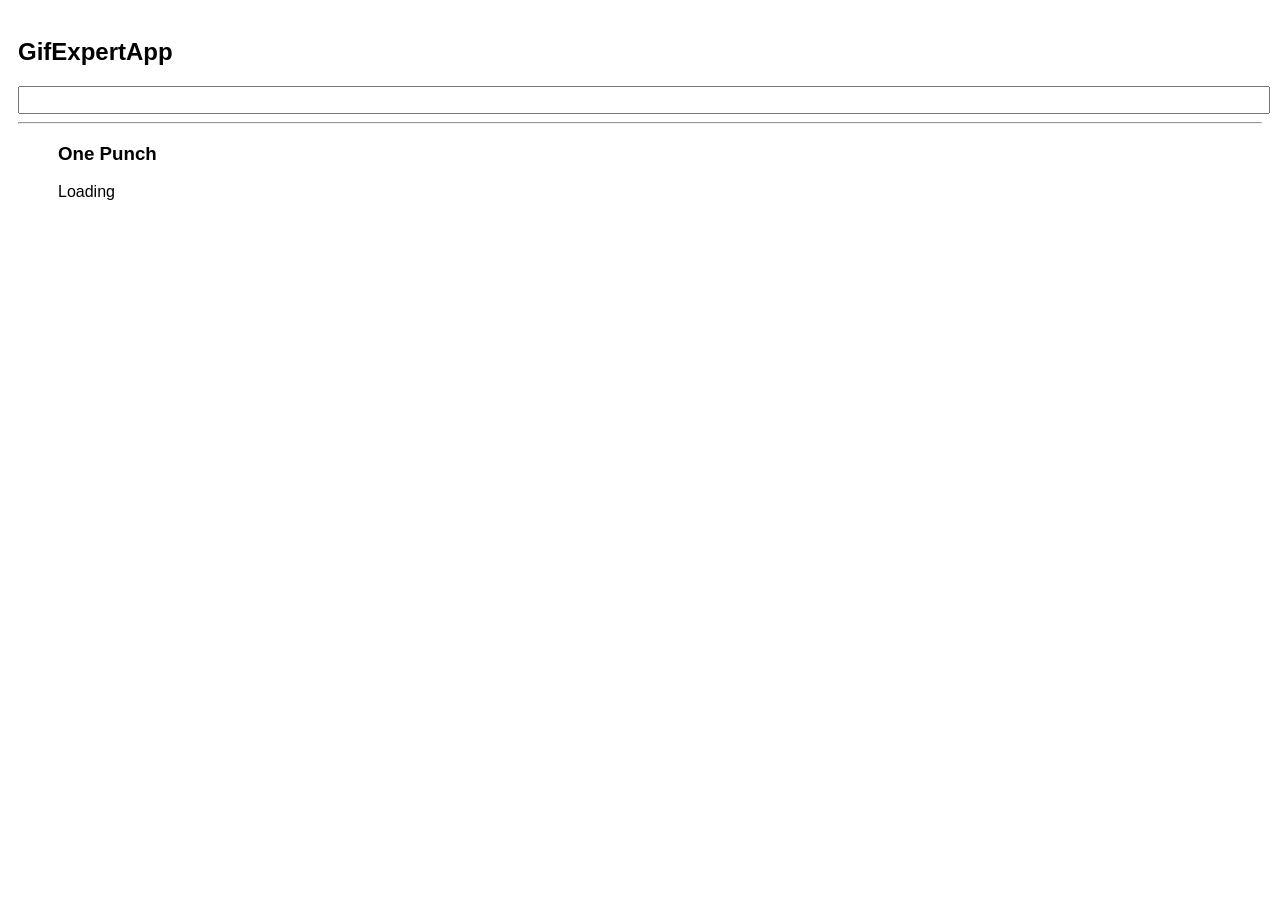
<file: docs/index.html>
<!doctype html>
<html lang="en">

<head>
    <meta charset="utf-8" />
    <link rel="icon" href="./favicon.ico" />
    <meta name="viewport" content="width=device-width,initial-scale=1" />
    <meta name="theme-color" content="#000000" />
    <meta name="description" content="Web site created using create-react-app" />
    <link rel="apple-touch-icon" href="./logo192.png" />
    <link rel="manifest" href="./manifest.json" />
    <link rel="stylesheet" href="https://cdnjs.cloudflare.com/ajax/libs/animate.css/4.1.1/animate.min.css" />
    <title>React App</title>
    <link href="./static/css/main.057fdf85.chunk.css" rel="stylesheet">
</head>

<body><noscript>You need to enable JavaScript to run this app.</noscript>
    <div id="root"></div>
    <script>
        ! function (e) {
            function r(r) {
                for (var n, p, f = r[0], i = r[1], l = r[2], c = 0, s = []; c < f.length; c++) p = f[c], Object
                    .prototype.hasOwnProperty.call(o, p) && o[p] && s.push(o[p][0]), o[p] = 0;
                for (n in i) Object.prototype.hasOwnProperty.call(i, n) && (e[n] = i[n]);
                for (a && a(r); s.length;) s.shift()();
                return u.push.apply(u, l || []), t()
            }

            function t() {
                for (var e, r = 0; r < u.length; r++) {
                    for (var t = u[r], n = !0, f = 1; f < t.length; f++) {
                        var i = t[f];
                        0 !== o[i] && (n = !1)
                    }
                    n && (u.splice(r--, 1), e = p(p.s = t[0]))
                }
                return e
            }
            var n = {},
                o = {
                    1: 0
                },
                u = [];

            function p(r) {
                if (n[r]) return n[r].exports;
                var t = n[r] = {
                    i: r,
                    l: !1,
                    exports: {}
                };
                return e[r].call(t.exports, t, t.exports, p), t.l = !0, t.exports
            }
            p.m = e, p.c = n, p.d = function (e, r, t) {
                p.o(e, r) || Object.defineProperty(e, r, {
                    enumerable: !0,
                    get: t
                })
            }, p.r = function (e) {
                "undefined" != typeof Symbol && Symbol.toStringTag && Object.defineProperty(e, Symbol.toStringTag, {
                    value: "Module"
                }), Object.defineProperty(e, "__esModule", {
                    value: !0
                })
            }, p.t = function (e, r) {
                if (1 & r && (e = p(e)), 8 & r) return e;
                if (4 & r && "object" == typeof e && e && e.__esModule) return e;
                var t = Object.create(null);
                if (p.r(t), Object.defineProperty(t, "default", {
                        enumerable: !0,
                        value: e
                    }), 2 & r && "string" != typeof e)
                    for (var n in e) p.d(t, n, function (r) {
                        return e[r]
                    }.bind(null, n));
                return t
            }, p.n = function (e) {
                var r = e && e.__esModule ? function () {
                    return e.default
                } : function () {
                    return e
                };
                return p.d(r, "a", r), r
            }, p.o = function (e, r) {
                return Object.prototype.hasOwnProperty.call(e, r)
            }, p.p = "/";
            var f = this["webpackJsonpgif-expert-app"] = this["webpackJsonpgif-expert-app"] || [],
                i = f.push.bind(f);
            f.push = r, f = f.slice();
            for (var l = 0; l < f.length; l++) r(f[l]);
            var a = i;
            t()
        }([])
    </script>
    <script src="./static/js/2.49446f5b.chunk.js"></script>
    <script src="./static/js/main.7900bbf9.chunk.js"></script>
</body>

</html>
</file>
<file: docs/static/css/main.057fdf85.chunk.css>
*{font-family:Arial,Helvetica,sans-serif}body{padding:10px}input{color:grey;font-size:1.2rem;width:100%}.card-grid{display:flex;flex-direction:row;flex-wrap:wrap;justify-content:center}.card{max-width:180px;align-content:center;border:1px solid grey;border-radius:6px;margin-bottom:10px;margin-right:10px;overflow:hidden}.card p{padding:5px;text-align:center}.card img{max-height:170px}
/*# sourceMappingURL=main.057fdf85.chunk.css.map */
</file>
